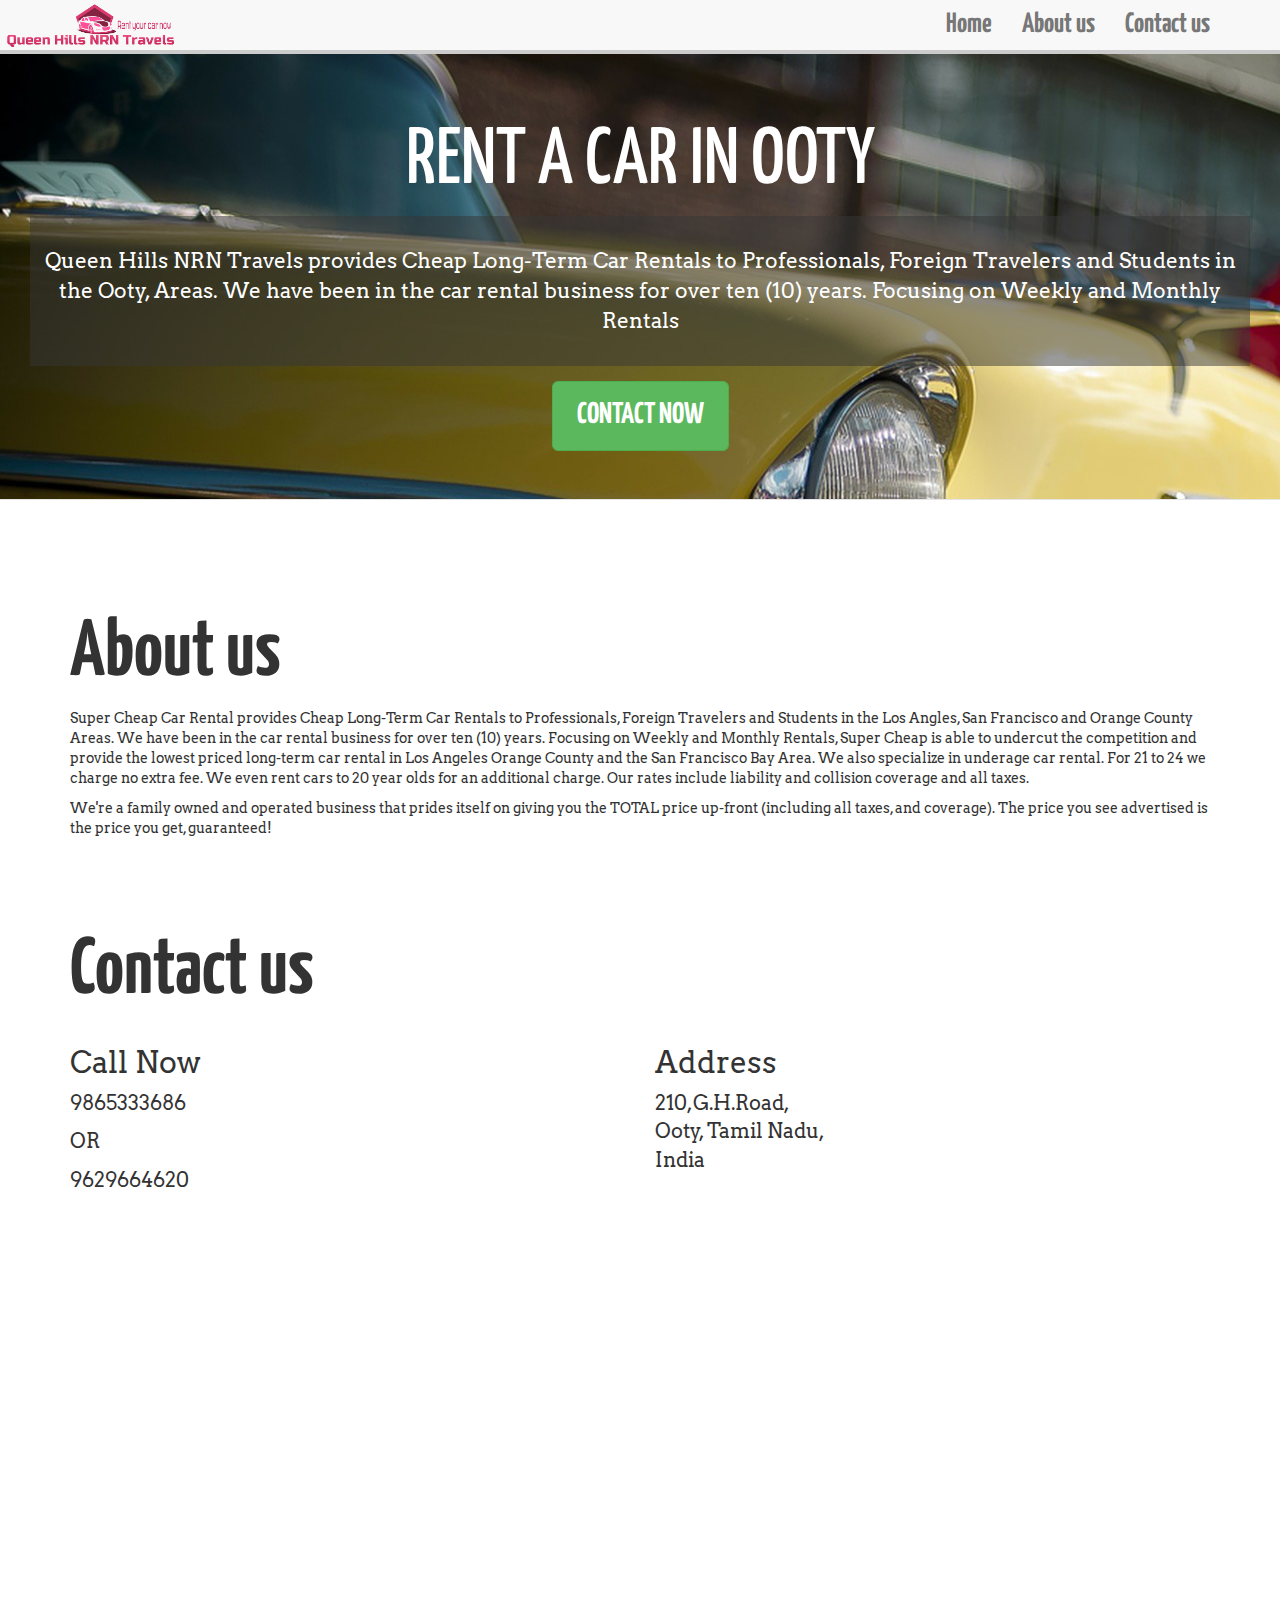
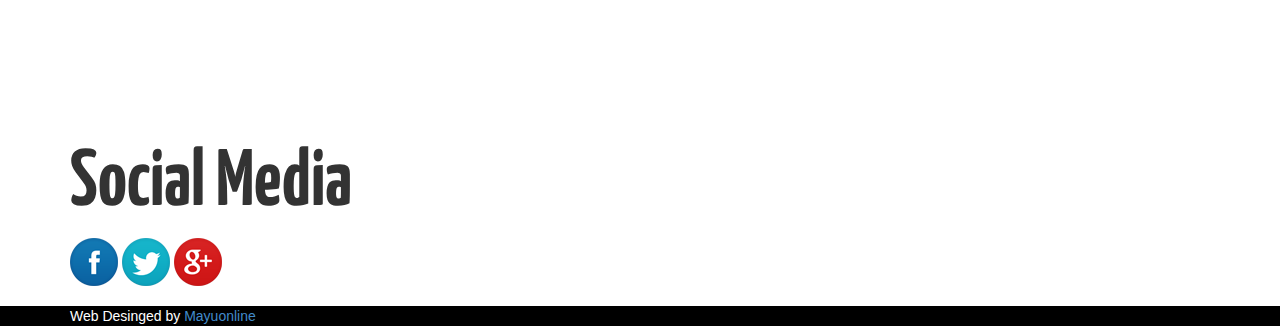
<file: index.html>
<!DOCTYPE html>
<html lang="en">
  <head>
    <meta charset="utf-8">
    <meta http-equiv="X-UA-Compatible" content="IE=edge">
    <meta name="viewport" content="width=device-width, initial-scale=1">
    <title>Single Page Web</title>

    <!-- Bootstrap -->
    <link href="css/bootstrap.min.css" rel="stylesheet">
      
    <link href="css/custom.css" rel="stylesheet">

    <!-- HTML5 Shim and Respond.js IE8 support of HTML5 elements and media queries -->
    <!-- WARNING: Respond.js doesn't work if you view the page via file:// -->
    <!--[if lt IE 9]>
      <script src="https://oss.maxcdn.com/libs/html5shiv/3.7.0/html5shiv.js"></script>
      <script src="https://oss.maxcdn.com/libs/respond.js/1.4.2/respond.min.js"></script>
    <![endif]-->
  </head>
  <body>
    <!-- Fixed navbar -->
    <div class="navbar navbar-default navbar-fixed-top" role="navigation">
      <div class="container">
        <div class="navbar-header">
          <button type="button" class="navbar-toggle" data-toggle="collapse" data-target=".navbar-collapse">
            <span class="sr-only">Toggle navigation</span>
            <span class="icon-bar"></span>
            <span class="icon-bar"></span>
            <span class="icon-bar"></span>
          </button>
          <a class="navbar-brand" href="#"><img src="images/logo.png"></a>
        </div>
        <div class="navbar-collapse collapse">
          <ul class="nav navbar-nav navbar-right yanone">
            <li><a href="#">Home</a></li>
            <li><a href="#about">About us</a></li>
            <li><a href="#contact">Contact us</a></li>
          </ul>
        </div><!--/.nav-collapse -->
      </div>
    </div>
    <div class="jumbotron">
        <h1 class="yanone">Rent a Car in Ooty</h1>
        <p class="arvo">Queen Hills NRN Travels provides Cheap Long-Term Car Rentals to Professionals, Foreign Travelers and Students in the Ooty, Areas. We have been in the car rental business for over ten (10) years. Focusing on Weekly and Monthly Rentals</p>
        <a class="btn btn-lg btn-success" href="#" role="button">Contact Now</a>
    </div>
      
    <div id="about">
        <div class="container">
           <h2>About us</h2>
            <p>Super Cheap Car Rental provides Cheap Long-Term Car Rentals to Professionals, Foreign Travelers and Students in the Los Angles, San         Francisco and Orange County Areas. We have been in the car rental business for over ten (10) years. Focusing on Weekly and Monthly Rentals, Super Cheap is able to undercut the competition and provide the lowest priced long-term car rental in Los Angeles Orange County and the San Francisco Bay Area. We also specialize in underage car rental. For 21 to 24 we charge no extra fee. We even rent cars to 20 year olds for an additional charge. Our rates include liability and collision coverage and all taxes.</p>

            <p>We're a family owned and operated business that prides itself on giving you the TOTAL price up-front (including all taxes, and coverage). The price you see advertised is the price you get, guaranteed!</p>
        </div>
    </div>
      
  <div id="contact">
    <div class="container">
        <h2>Contact us</h2>
        <div class="row">
            <div class="col-md-6">
                <h3>Call Now</h3>
                <p>9865333686 </p>
                <p>OR </p>
                <p>9629664620</p>
            </div>
            <div class="col-md-6">
                <h3>Address</h3>
                <p>210,G.H.Road, <br/>
                Ooty, Tamil Nadu, <br/>
                India</p>
            </div>
        </div>
    </div>
  </div>
      
<iframe src="https://www.google.com/maps/embed?pb=!1m18!1m12!1m3!1d1980.5432639937208!2d79.8708209982023!3d6.880236984579807!2m3!1f0!2f0!3f0!3m2!1i1024!2i768!4f13.1!3m3!1m2!1s0x0%3A0x8692320dbf1d0e42!2sSri+Yamuna+Sadaham+Ashramaya!5e0!3m2!1sen!2s!4v1397932658311" width="100%" height="450" frameborder="0" style="border:0"></iframe>

<div id="social">
    <div class="container">
        <h2>Social Media</h2>
        <a href="http://facebook.com/mayuonline"><img src="images/fb.png"></a>
        <a href="http://twitter.com/mayooresan"><img src="images/twitter.png"></a>
        <a href="http://plus.google.com/+mayumayooresan"><img src="images/google.png"></a>
        
    </div>
</div> 

    <footer>
        <div class="container">
          Web Desinged by <a href="http://mayuonline.com">Mayuonline</a>
        </div>
    </footer>
    <!-- jQuery (necessary for Bootstrap's JavaScript plugins) -->
    <script src="https://ajax.googleapis.com/ajax/libs/jquery/1.11.0/jquery.min.js"></script>
    <!-- Include all compiled plugins (below), or include individual files as needed -->
    <script src="js/bootstrap.min.js"></script>
  </body>
</html>
</file>
<file: css/custom.css>
@import url(http://fonts.googleapis.com/css?family=Yanone+Kaffeesatz);
@import url(http://fonts.googleapis.com/css?family=Arvo);

.yanone{
    font-family: 'Yanone Kaffeesatz', sans-serif;
}

.arvo{
    font-family: 'Arvo', serif;
}

body {
  padding-top: 70px;
}

.navbar-brand img {
    height: 52px;
    margin-top: -15px;
    margin-left: -83px;
}

.navbar-right li a {
    font-size: 28px;
    line-height: 20px;
}

ul.nav.navbar-nav.navbar-right.yanone li a:hover {
    color: #e7580a;
}

ul.nav.navbar-nav.navbar-right.yanone {
    font-weight: 700;
}

.navbar {
    border-bottom: 4px #ccc solid;
}

.jumbotron {
    margin-top:-20px;
    text-align: center;
    border-bottom: 1px solid #e5e5e5;
    background: url('../images/hero-image.jpg') no-repeat; 
}

.jumbotron .btn {
    padding: 14px 24px;
    font-size: 21px;
    font-family: 'Yanone Kaffeesatz', sans-serif;
    text-transform: uppercase;
    font-size :30px;
    font-weight: 800;
}

.jumbotron h1{
    color:white;
    font-size: 80px;
    text-transform: uppercase;
}

.jumbotron p{
    padding-top: 30px;
    padding-bottom: 30px;
    color:white;
    background:rgba(54, 53, 53, 0.5);
}

#about h2{
    font-family: 'Yanone Kaffeesatz', sans-serif;
    font-size: 80px;
    font-weight: 800;
    padding-top: 60px;
}

#about p{
    font-family: 'Arvo', serif;
}

#contact h2{
    font-family: 'Yanone Kaffeesatz', sans-serif;
    font-size: 80px;
    font-weight: 800;
    padding-top: 60px;
}

#contact p{
    font-family: 'Arvo', serif;
    font-size: 20px;
}

#contact h3{
    font-family: 'Arvo', serif;
    font-size: 30px;
}

#social h2{
    font-family: 'Yanone Kaffeesatz', sans-serif;
    font-size: 80px;
    font-weight: 800;
    padding-top: 60px;
}

footer{
    margin-top: 20px;
    background: #000;
    color: #fff;
}
</file>
